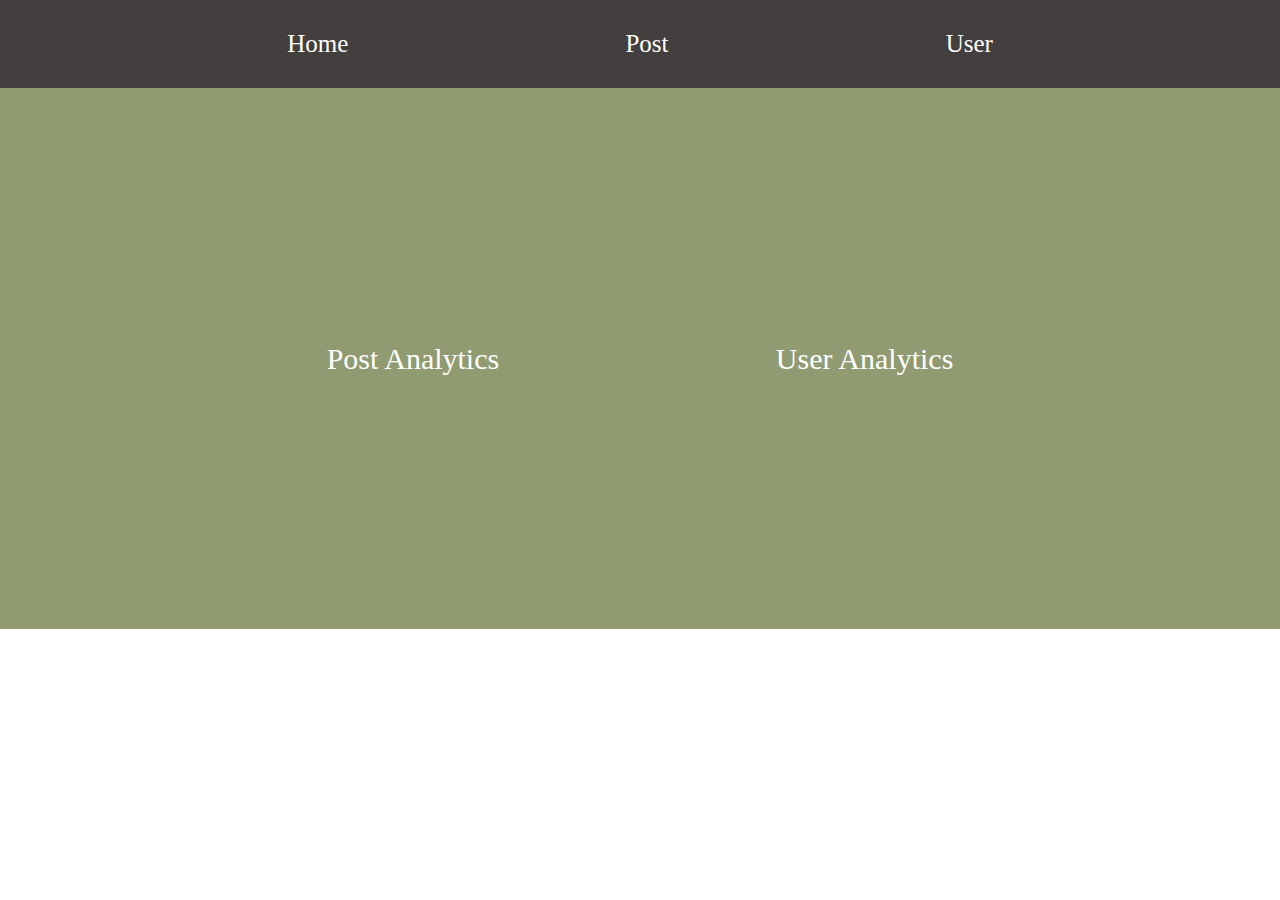
<file: Frontend/index.html>
<!DOCTYPE html>
<html lang="en">
  <head>
    <meta charset="UTF-8" />
    <meta http-equiv="X-UA-Compatible" content="IE=edge" />
    <meta name="viewport" content="width=device-width, initial-scale=1.0" />
    <link rel="stylesheet" href="styles/navbar.css" />
    <link rel="stylesheet" href="styles/index.css" />
    <title>Social Media App</title>
    <style>
      #navigation {
        box-sizing: border-box;
        padding: 253.5px 50px;
        display: flex;
        align-items: center;
        justify-content: space-evenly;
        /* border: 1px solid rebeccapurple; */
        background-color: rgb(144, 155, 113);
      }

      #navigation a {
        text-decoration: none;
        font-size: 30px;
        color: white;
      }
    </style>
  </head>
  <body>
    <div id="navbar"></div>

    <div id="navigation">
      <a href="postanalytics.html">Post Analytics</a>
      <a href="useranalytics.html">User Analytics</a>
    </div>
  </body>
</html>

<script src="scripts/index.js" type="module"></script>
</file>
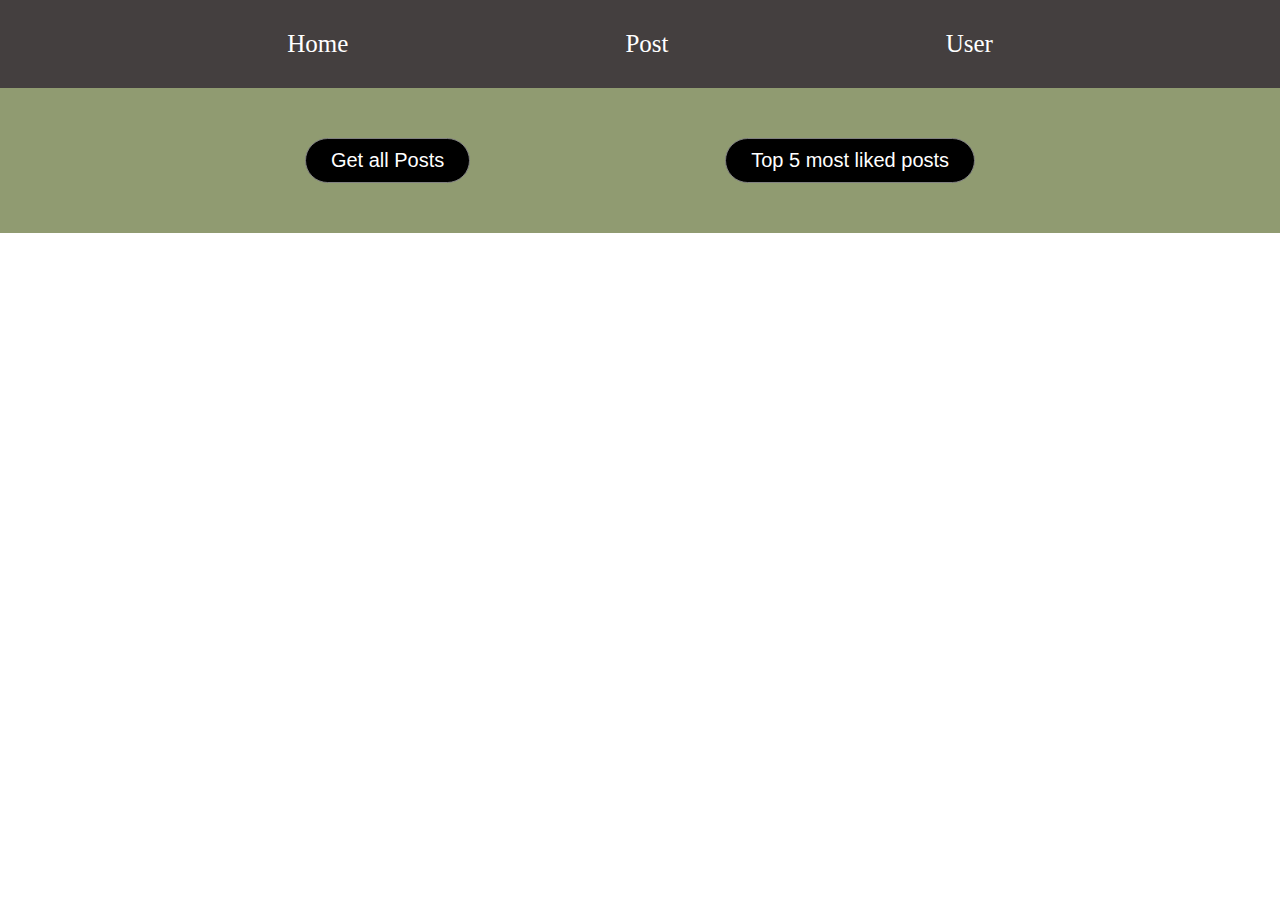
<file: Frontend/postanalytics.html>
<!DOCTYPE html>
<html lang="en">
  <head>
    <meta charset="UTF-8" />
    <meta http-equiv="X-UA-Compatible" content="IE=edge" />
    <meta name="viewport" content="width=device-width, initial-scale=1.0" />
    <link rel="stylesheet" href="styles/index.css" />
    <link rel="stylesheet" href="styles/navbar.css" />
    <title>User Analytics</title>
    <style>
      #topFivePosts,
      #getAllPosts {
        display: none;
      }
    </style>
  </head>
  <body>
    <div id="navbar"></div>

    <div id="mainContent" class="mainContent">
      <button id="fetchAllPostsButton">Get all Posts</button>
      <button id="getTopFiveMostLikedPostsButton">
        Top 5 most liked posts
      </button>
    </div>

    <div id="topFivePosts">
      <table class="table">
        <thead>
          <tr>
            <th>ID</th>
            <th>Content</th>
            <th>Likes</th>
          </tr>
        </thead>
        <tbody id="topPostTableBody"></tbody>
      </table>
    </div>

    <div id="getAllPosts">
      <table class="table">
        <thead>
          <tr>
            <th>ID</th>
            <th>Content</th>
            <th>Likes</th>
          </tr>
        </thead>
        <tbody id="getAllPostTableBody"></tbody>
      </table>
    </div>
  </body>
</html>

<script src="scripts/postanalytics.js" type="module"></script>
</file>
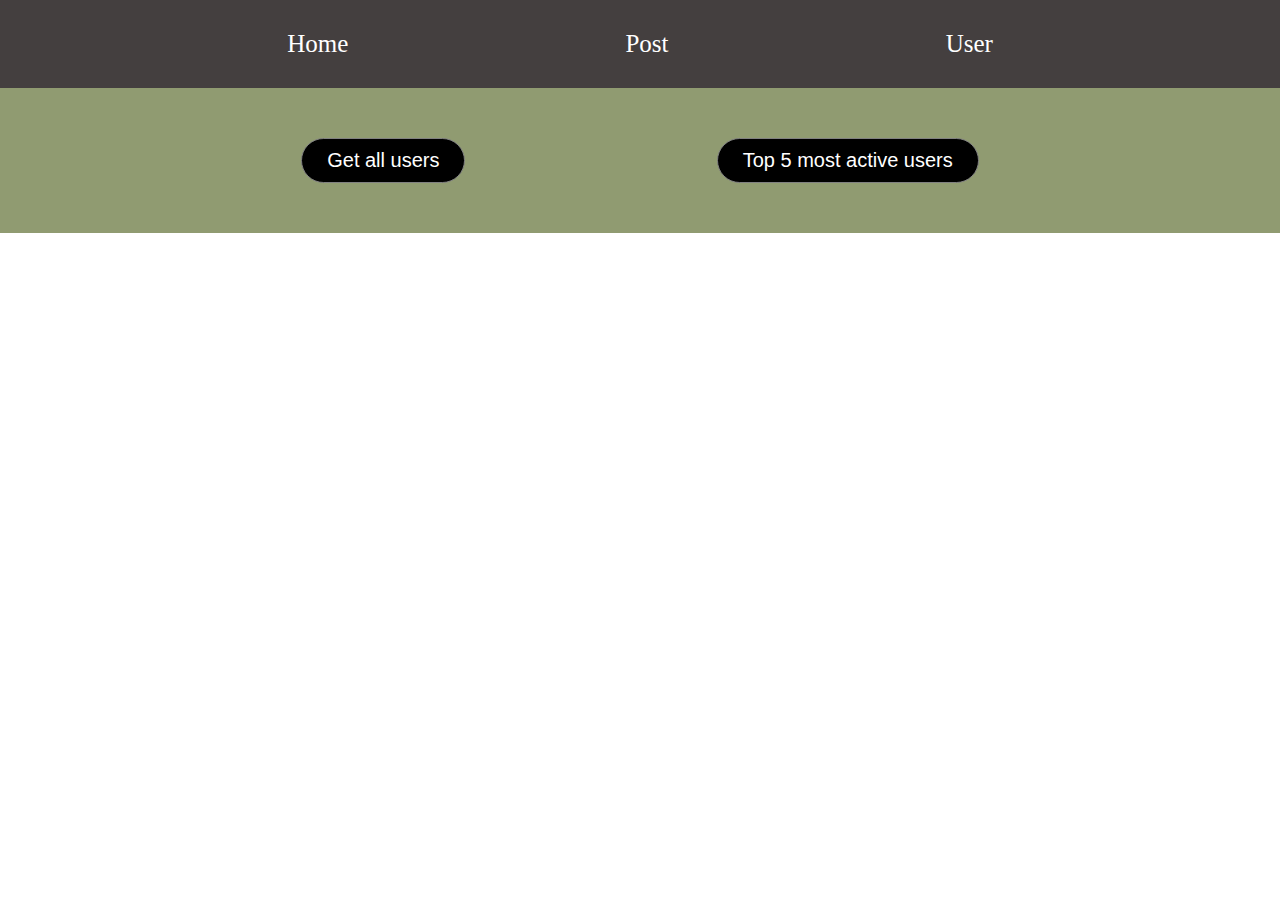
<file: Frontend/useranalytics.html>
<!DOCTYPE html>
<html lang="en">
  <head>
    <meta charset="UTF-8" />
    <meta http-equiv="X-UA-Compatible" content="IE=edge" />
    <meta name="viewport" content="width=device-width, initial-scale=1.0" />
    <link rel="stylesheet" href="styles/index.css" />
    <link rel="stylesheet" href="styles/navbar.css" />
    <title>User analytics</title>
    <style>
      #topFiveUsers,
      #allUsers {
        display: none;
      }
    </style>
  </head>
  <body>
    <div id="navbar"></div>

    <div id="mainContent" class="mainContent">
      <button id="getAllUsers">Get all users</button>
      <button id="getTopFiveMostActiveUsers">Top 5 most active users</button>
    </div>

    <div id="topFiveUsers">
      <table class="table">
        <thead>
          <tr>
            <th>ID</th>
            <th>Name</th>
            <th>Email</th>
            <th>Bio</th>
            <th>Total Posts</th>
          </tr>
        </thead>
        <tbody id="topUserTableBody"></tbody>
      </table>
    </div>

    <div id="allUsers">
      <table class="table">
        <thead>
          <tr>
            <th>ID</th>
            <th>Name</th>
            <th>Email</th>
            <th>Bio</th>
          </tr>
        </thead>
        <tbody id="userTableBody"></tbody>
      </table>
    </div>
  </body>
</html>

<script src="scripts/useranalytics.js" type="module"></script>
</file>
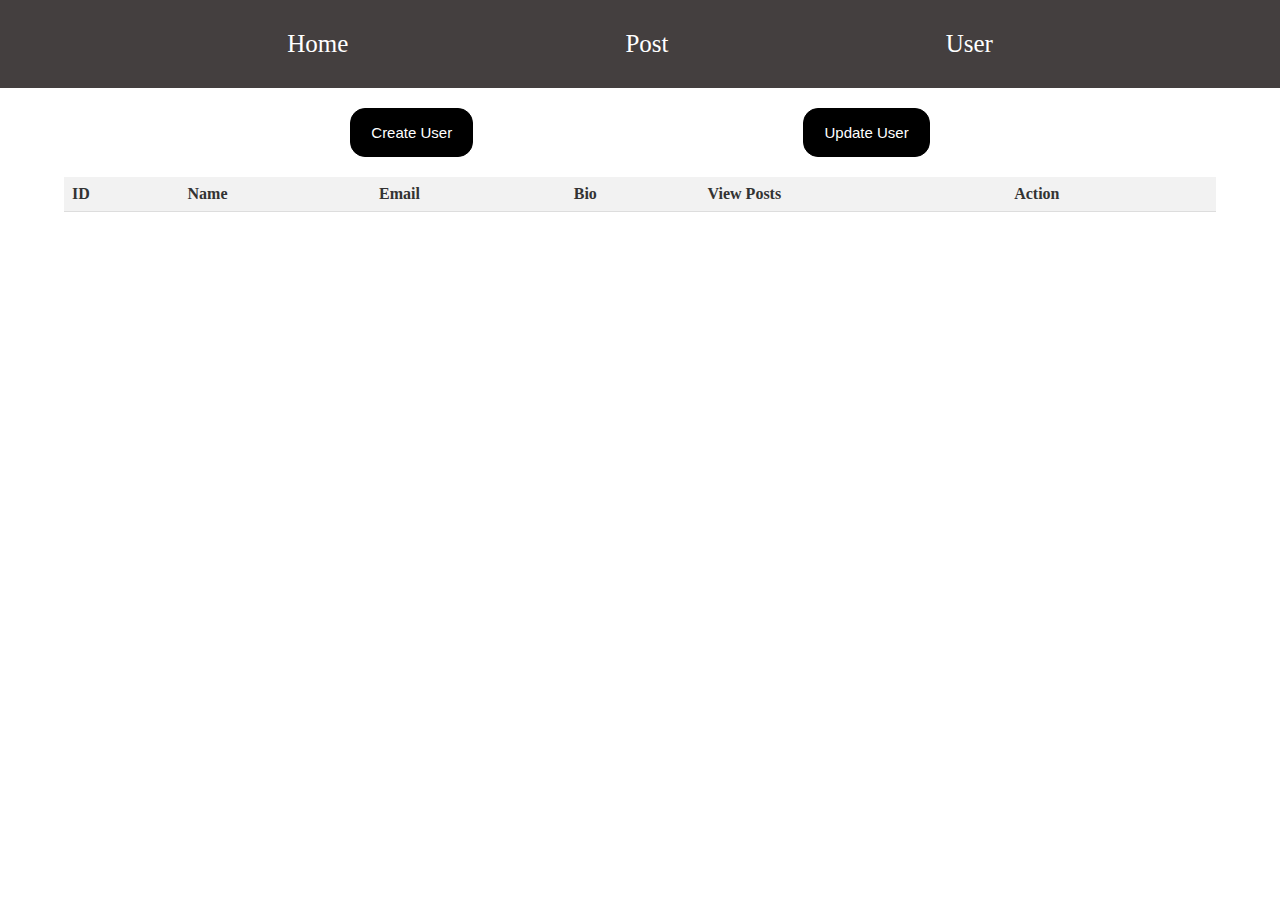
<file: Frontend/users.html>
<!DOCTYPE html>
<html lang="en">
  <head>
    <meta charset="UTF-8" />
    <meta http-equiv="X-UA-Compatible" content="IE=edge" />
    <meta name="viewport" content="width=device-width, initial-scale=1.0" />
    <link rel="stylesheet" href="styles/index.css" />
    <link rel="stylesheet" href="styles/navbar.css" />
    <title>Users page</title>
    <style>
      .postForm {
        display: flex;
        flex-direction: column;
      }

      #createUserDiv,
      #updateUserDiv,
      #updateUserDynamic,
      #getPostsByUser {
        display: none;
      }
    </style>
  </head>
  <body>
    <div id="navbar"></div>

    <div class="createupdatebuttons">
      <button id="createUserButton">Create User</button>
      <button id="updateUserButton">Update User</button>
    </div>

    <div id="createUserDiv">
      <form id="userPostForm" class="forms">
        <div class="formHeader">
          <h1>Create User</h1>
          <button id="closeCreateUser">X</button>
        </div>

        <div class="formBody">
          <label for="name">Name : </label>
          <input
            type="text"
            name="name"
            id="name"
            placeholder="Enter Name"
            required
          />
        </div>

        <div class="formBody">
          <label for="email">Email : </label>
          <input
            type="text"
            name="email"
            id="email"
            placeholder="Enter Email"
            required
          />
        </div>

        <div class="formBody">
          <label for="bio">Bio : </label>
          <input
            type="text"
            name="bio"
            id="bio"
            placeholder="Enter Bio"
            required
          />
        </div>

        <div>
          <input class="formsInput" type="submit" value="Create" />
        </div>
      </form>
    </div>

    <div id="updateUserDiv">
      <form id="userUpdateForm" class="forms">
        <div class="formHeader">
          <h1>Update User</h1>
          <button id="closeUpdateUser">X</button>
        </div>

        <div class="formBody">
          <label for="id">Id : </label>
          <input
            type="number"
            name="id"
            id="updateId"
            required
            placeholder="Enter user Id"
          />
        </div>

        <div class="formBody">
          <label for="name">Name : </label>
          <input
            type="text"
            name="name"
            id="updateName"
            required
            placeholder="Enter updated name"
          />
        </div>

        <div class="formBody">
          <label for="bio">Bio : </label>
          <input
            type="text"
            name="bio"
            id="updateBio"
            required
            placeholder="Enter updated bio"
          />
        </div>

        <div>
          <input class="formsInput" type="submit" value="Update" />
        </div>
      </form>
    </div>

    <div id="getAllUsers">
      <table class="table">
        <thead>
          <tr>
            <th>ID</th>
            <th>Name</th>
            <th>Email</th>
            <th>Bio</th>
            <th>View Posts</th>
            <th>Action</th>
          </tr>
        </thead>
        <tbody id="userTableBody"></tbody>
      </table>
    </div>

    <div id="updateUserDynamic">
      <form id="dynamicUserUpdateForm" class="forms">
        <div class="formHeader">
          <h1>Update User</h1>
          <button id="closeDynamicUpdateUser">X</button>
        </div>

        <div class="formBody">
          <label for="oldname">Old Name : </label>
          <p id="oldname" style="border: none"></p>
        </div>

        <div class="formBody">
          <label for="oldbio">Old Bio : </label>
          <p id="oldbio" style="border: none"></p>
        </div>

        <div class="formBody">
          <label for="newname">New Name : </label>
          <input type="text" name="newname" id="newname" required />
        </div>

        <div class="formBody">
          <label for="newbio">New Bio : </label>
          <input type="text" name="newbio" id="newbio" required />
        </div>

        <div>
          <input class="formsInput" type="submit" />
        </div>
      </form>
    </div>

    <div id="getPostsByUser">
      <div class="forms">
        <div class="formHeader">
          <h1>All posts</h1>
          <button id="getPostsByUserClose">X</button>
        </div>

        <table class="table">
          <thead>
            <tr>
              <th>ID</th>
              <th>Content</th>
              <th>Likes</th>
            </tr>
          </thead>
          <tbody id="getAllPostTableBody"></tbody>
        </table>
      </div>
    </div>
  </body>
</html>

<script src="scripts/users.js" type="module"></script>
</file>
<file: Frontend/styles/navbar.css>
* {
  margin: 0;
  padding: 0;
}

#navbar {
  /* border: 1px solid red; */
  display: flex;
  flex-direction: column;
  text-align: center;
  background-color: rgb(68, 63, 63);
}

#navbarHeading {
  box-sizing: border-box;
  padding: 35px 10px;
  color: white;
}

#navbarOptions {
  /* border: 1px solid black; */
  box-sizing: border-box;
  padding: 20px;
  display: flex;
  align-items: center;
  justify-content: space-evenly;
}

#navbarOptions a {
  color: white;
  font-size: 25px;
  text-decoration: none;
  box-sizing: border-box;
  padding: 10px;
}
</file>
<file: Frontend/styles/index.css>
/* Table common css */

table {
  border-collapse: collapse;
  width: 90%;
  margin: auto;
}

th,
td {
  text-align: left;
  padding: 8px;
  border-bottom: 1px solid #ddd;
}

th {
  background-color: #f2f2f2;
  color: #333;
}

.tableButton {
  box-sizing: border-box;
  padding: 5px 10px;
  border-radius: 10px;
  background-color: teal;
  border: 1px solid teal;
  color: white;
  cursor: pointer;
}

#tableInput {
  box-sizing: border-box;
  padding: 5px 10px;
  border-radius: 10px;
  border: 1px solid black;
  width: 120px;
}

/* Post/User analytics page CSS start */

.mainContent {
  box-sizing: border-box;
  padding: 50px;
  display: flex;
  align-items: center;
  justify-content: space-evenly;
  /* border: 1px solid rebeccapurple; */
  background-color: rgb(144, 155, 113);
}

.mainContent button {
  box-sizing: border-box;
  padding: 10px 25px;
  border-radius: 50px;
  font-size: 20px;
  border: 1px solid gray;
  cursor: pointer;
  background-color: black;
  color: white;
}

/* Post/User analytics page CSS end */

/* Create/Update button CSS start */

.createupdatebuttons {
  /* border: 1px solid red; */
  box-sizing: border-box;
  padding: 20px;
  display: flex;
  align-items: center;
  justify-content: space-evenly;
}

.createupdatebuttons button {
  box-sizing: border-box;
  padding: 15px 20px;
  border-radius: 15px;
  border: 1px solid black;
  background-color: black;
  color: white;
  font-size: 15px;
  cursor: pointer;
}

/* Create/Update button CSS END */

/* forms Header css Start */

.formHeader {
  display: flex;
  align-items: center;
  justify-content: space-between;
}

.formHeader h1 {
  text-align: center;
  width: 90%;
  /* border: 1px solid orange; */
}

.formHeader button {
  box-sizing: border-box;
  padding: 10px;
  background-color: black;
  color: white;
  cursor: pointer;
  border-radius: 100%;
  width: 10%;
  border: 1px solid black;
}

/* forms Header css End */

/* Create/Update forms CSS start */

.forms {
  /* display: none; */
  height: auto;
  width: 35%;
  position: absolute;
  top: 50%;
  left: 50%;
  transform: translate(-50%, -50%);
  box-sizing: border-box;
  padding: 20px 40px;
  border-radius: 50px;
  /* border: 1px solid red; */
  background-color: wheat;
}

/* Create/Update forms CSS end */

/* Forms Body CSS Start */

.formBody {
  display: flex;
  align-items: center;
  justify-content: space-evenly;
  margin: 15px 0px;
}

.formBody :nth-child(1) {
  /* border: 1px solid red; */
  width: 40%;
  box-sizing: border-box;
  padding: 5px;
  font-size: 18px;
}
.formBody :nth-child(2) {
  border: 1px solid gray;
  width: 60%;
  box-sizing: border-box;
  padding: 5px;
  font-size: 15px;
}

.formsInput {
  border: 1px solid black;
  background-color: black;
  color: white;
  box-sizing: border-box;
  padding: 10px;
  border-radius: 30px;
  margin: auto;
  cursor: pointer;
  display: block;
}

/* Forms Body CSS End */
</file>
